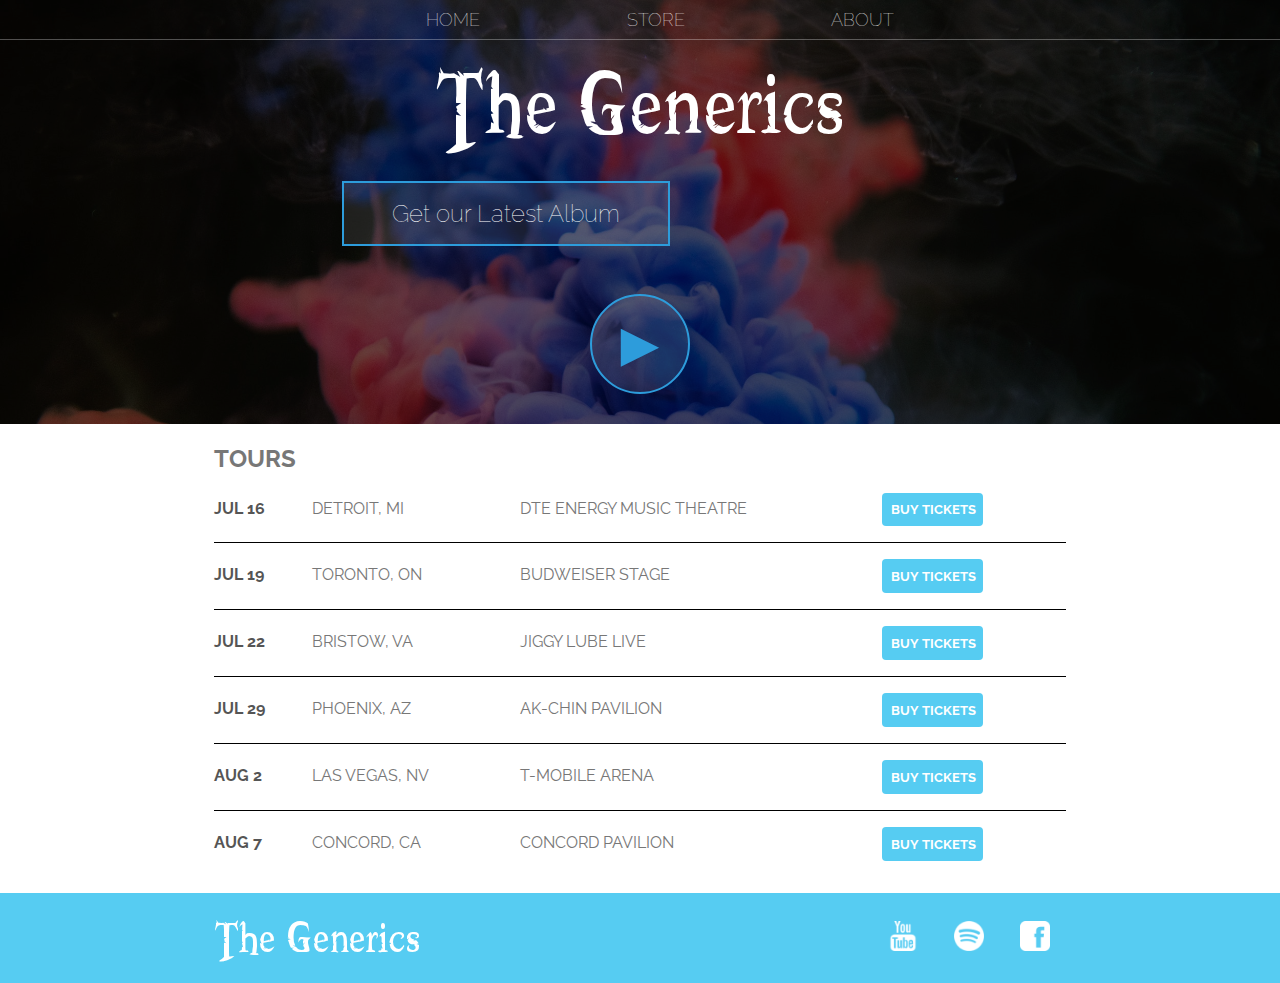
<file: index.html>
<!DOCTYPE html>
<html>

<head>
    <meta name="description" content="This is the description">
    <link rel="stylesheet" href="./CSS/style.css">
    <title>The Generics</title>

</head>

<body>
    <header class="main-header">
        <nav class="nav main-nav">
            <ul>
                <li><a href="index.html">HOME</a></li>
                <li><a href="store.html">STORE</a></li>
                <li><a href="about.html">ABOUT</a></li>
            </ul>
        </nav>
        <h1 class="band-name band-name-large">The Generics</h1>
        <div class="container"><button class="btn btn-header" type="button">Get our Latest Album</button></div>

        <button class="btn btn-header btn-play" type="button">&#9658;</button>
    </header>
    <section class="content-section container">
        <h2 class="section-heading">TOURS</h2>
        <div>
            <div class="tour-row">
                <span class="tour-item tour-date">JUL 16</span>
                <span class="tour-item tour-city">DETROIT, MI</span>
                <span class="tour-item tour-arena">DTE ENERGY MUSIC THEATRE</span>
                <button type="button" class="btn btn-primary tour-item tour-btn">BUY TICKETS</button>
            </div>
            <div class="tour-row">
                <span class="tour-item tour-date">JUL 19</span>
                <span class="tour-item tour-city">TORONTO, ON</span>
                <span class="tour-item tour-arena">BUDWEISER STAGE</span>
                <button type="button" class="btn btn-primary tour-item tour-btn">BUY TICKETS</button>
            </div>
            <div class="tour-row">
                <span class="tour-item tour-date">JUL 22</span>
                <span class="tour-item tour-city">BRISTOW, VA</span>
                <span class="tour-item tour-arena">JIGGY LUBE LIVE</span>
                <button type="button" class="btn btn-primary tour-item tour-btn">BUY TICKETS</button>
            </div>
            <div class="tour-row">
                <span class="tour-item tour-date">JUL 29</span>
                <span class="tour-item tour-city">PHOENIX, AZ</span>
                <span class="tour-item tour-arena">AK-CHIN PAVILION</span>
                <button type="button" class="btn btn-primary tour-item tour-btn">BUY TICKETS</button>
            </div>
            <div class="tour-row">
                <span class="tour-item tour-date">AUG 2</span>
                <span class="tour-item tour-city">LAS VEGAS, NV</span>
                <span class="tour-item tour-arena">T-MOBILE ARENA</span>
                <button type="button" class="btn btn-primary tour-item tour-btn">BUY TICKETS</button>
            </div>
            <div class="tour-row">
                <span class="tour-item tour-date">AUG 7</span>
                <span class="tour-item tour-city">CONCORD, CA</span>
                <span class="tour-item tour-arena">CONCORD PAVILION</span>
                <button type="button" class="btn btn-primary tour-item tour-btn">BUY TICKETS</button>
            </div>
        </div>
    </section>

    <footer class="main-footer">
        <div class="container main-footer-container">
            <h3 class="band-name">The Generics</h3>
            <ul class="nav footer-nav">
                <li><a href="https://www.youtube.com/" target="_blank"><img src="Images/YouTube_Logo.png"
                            alt="youtube logo" width="25" height="25"></a></li>
                <li><a href="https://www.spotify.com/" target="_blank"><img src="Images/Spotify_Logo.png"
                            alt="spotify logo" width="25" height="25"></a></li>
                <li><a href="https://www.facebook.com/" target="_blank"><img src="Images/Facebook_Logo.png"
                            alt="facebook logo" width="25" height="25"></a></li>
            </ul>
        </div>

    </footer>
</body>

</html>
</file>
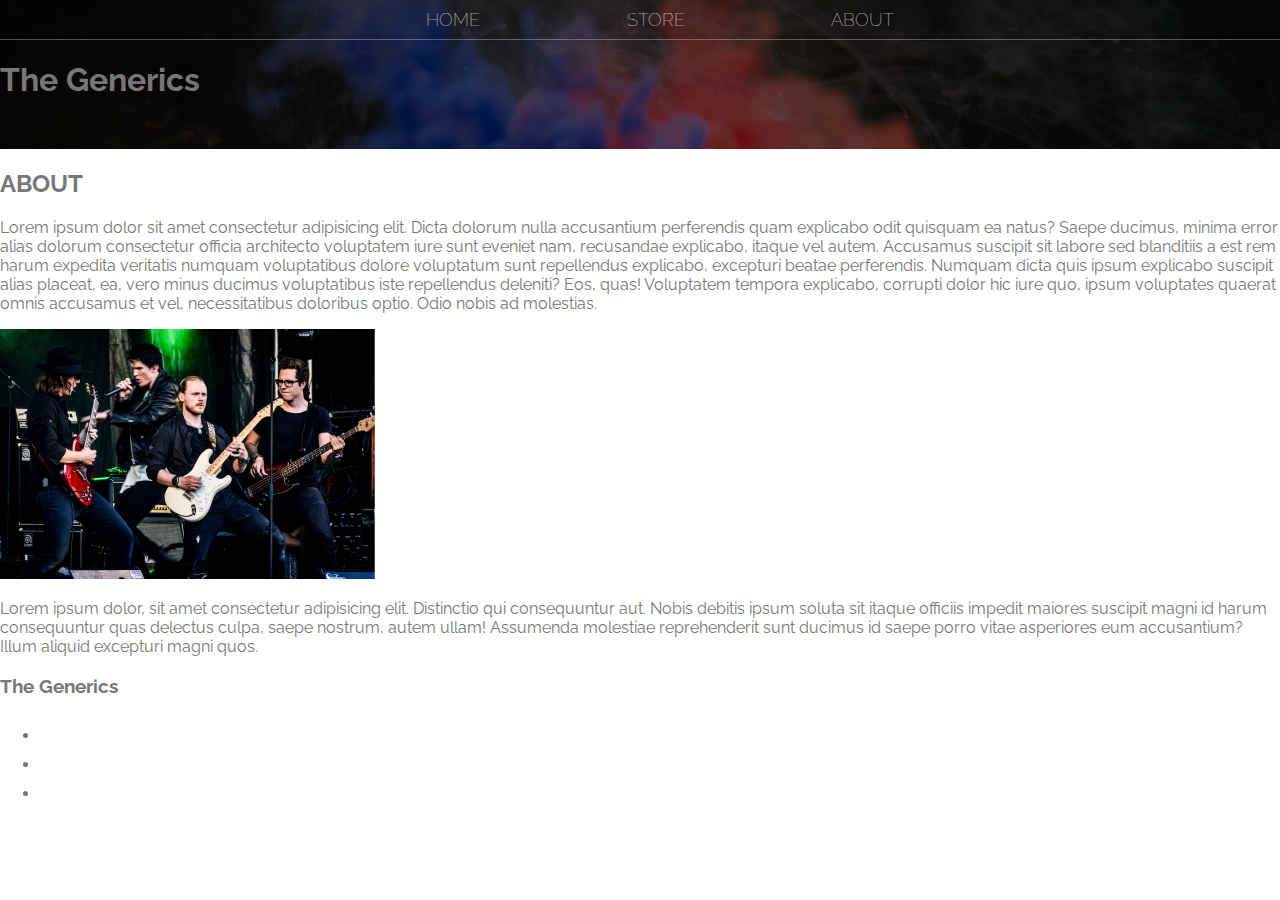
<file: about.html>
<!DOCTYPE html>
<html>

<head>
    <meta name="description" content="This is the description">
    <link rel="stylesheet" href="./CSS/style.css">
    <title>The Generics | About</title>

</head>

<body>
    <header class="main-header">
        <nav class="nav main-nav">
            <ul>
                <li><a href="index.html">HOME</a></li>
                <li><a href="store.html">STORE</a></li>
                <li><a href="about.html">ABOUT</a></li>
            </ul>
        </nav>
        <h1>The Generics</h1>
    </header>

    <section>
        <h2>ABOUT</h2>
        <p>Lorem ipsum dolor sit amet consectetur adipisicing elit. Dicta dolorum nulla accusantium perferendis quam
            explicabo odit quisquam ea natus? Saepe ducimus, minima error alias dolorum consectetur officia architecto
            voluptatem iure sunt eveniet nam, recusandae explicabo, itaque vel autem. Accusamus suscipit sit labore sed
            blanditiis a est rem harum expedita veritatis numquam voluptatibus dolore voluptatum sunt repellendus
            explicabo, excepturi beatae perferendis. Numquam dicta quis ipsum explicabo suscipit alias placeat, ea, vero
            minus ducimus voluptatibus iste repellendus deleniti? Eos, quas! Voluptatem tempora explicabo, corrupti
            dolor hic iure quo, ipsum voluptates quaerat omnis accusamus et vel, necessitatibus doloribus optio. Odio
            nobis ad molestias.</p>
        <img src="Images/Band Members.png">
        <p>Lorem ipsum dolor, sit amet consectetur adipisicing elit. Distinctio qui consequuntur aut. Nobis debitis
            ipsum soluta sit itaque officiis impedit maiores suscipit magni id harum consequuntur quas delectus culpa,
            saepe nostrum, autem ullam! Assumenda molestiae reprehenderit sunt ducimus id saepe porro vitae asperiores
            eum accusantium? Illum aliquid excepturi magni quos.</p>
    </section>

    <footer>
        <h3>The Generics</h3>
        <ul>
            <li><a href="https://www.youtube.com/" target="_blank"><img src="Images/YouTube_Logo.png" alt="youtube logo"
                        width="25" height="25"></a></li>
            <li><a href="https://www.spotify.com/" target="_blank"><img src="Images/Spotify_Logo.png" alt="spotify logo"
                        width="25" height="25"></a></li>
            <li><a href="https://www.facebook.com/" target="_blank"><img src="Images/Facebook_Logo.png"
                        alt="facebook logo" width="25" height="25"></a></li>
        </ul>
    </footer>
</body>

</html>
</file>
<file: CSS/style.css>
@import url("https://fonts.googleapis.com/css?family=Raleway:300,400,700");@import url("https://fonts.googleapis.com/css?family=Metal+Mania");@font-face{font-family:"Booter - Zero Zero";src:url("../fonts/Booter - Zero Zero.woff2") format("woff2");font-weight:normal;font-style:normal}*{-webkit-box-sizing:border-box;box-sizing:border-box;font-family:Raleway;color:#777}html,body{margin:0;padding:0;min-height:100%}.nav ul{margin:0}.nav li{display:inline}.nav a{display:inline-block;padding:.5em;color:white;text-decoration:none}.main-nav{text-align:center;font-size:1.1em;font-weight:lighter;border-bottom:1px solid rgba(255,255,255,0.3)}.main-nav li{padding:0 5%}.nav a:hover{background-color:rgba(255,255,255,0.3)}.main-header{background-color:rgba(0,0,0,0.6);background-image:url("../Images/Header_Background.jpg");background-blend-mode:multiply;background-size:cover;padding-bottom:30px}.band-name{text-align:center;margin:0;font-size:4em;font-family:"Booter - Zero Zero";font-weight:normal;color:white}.band-name-large{font-size:8em}.content-section{margin:1em}.container{max-width:900px;margin:0 auto;padding:0 1.5em}.section-header{font-family:"Metal Mania";font-weight:normal;color:#333;text-align:center;font-size:2.5em}.about-band-image{float:left;height:200px;width:200px;margin:15px;border-radius:50%}.main-footer{background-color:#56CCF2;color:white;padding:.25em 0}.main-footer-container{display:-webkit-box;display:-ms-flexbox;display:flex;-webkit-box-align:center;-ms-flex-align:center;align-items:center}.main-footer-container ul{-webkit-box-flex:1;-ms-flex-positive:1;flex-grow:1;text-align:end}.footer-nav li{padding:0 .5em}.footer-nav img{width:30px;height:30px}.btn{text-align:center;vertical-align:middle;padding:.67em .67em;cursor:pointer}.btn-header{margin:.5em 15% 2em 15%;color:white;border:2px solid #2D9CDB;background-color:rgba(255,255,255,0.1);border-radius:0;font-size:1.5em;font-weight:lighter;padding-left:2em;padding-right:2em}.btn-header:hover{background-color:rgba(255,255,255,0.3)}.btn-play{display:block;margin:0 auto;color:#2D9CDB;font-size:4em;border-radius:50%;width:100px;height:100px;padding:0;text-align:center}.btn-primary{color:white;background-color:#56CCF2;border:none;border-radius:.3em;font-weight:bold}.btn-primary:hover{background-color:#2D9CDB}.tour-row{border-bottom:1px solid black;padding-bottom:1em;margin-bottom:1em}.tour-row:last-child{border:none}.tour-item{display:inline-block;padding-right:.5em}.tour-date{color:#555;width:11%;font-weight:bold}.tour-city{width:24%}.tour-arena{width:42%}.tour-btn{max-width:19%}.shop-item{margin:30px}.shop-item-title{display:block;width:100%;text-align:center;font-weight:bold;font-size:1.5em;color:#333;margin-bottom:15px}.shop-item-image{height:250px}.shop-item-details{display:-webkit-box;display:-ms-flexbox;display:flex;-webkit-box-align:center;-ms-flex-align:center;align-items:center;padding:5px}.shop-item-price{-webkit-box-flex:1;-ms-flex-positive:1;flex-grow:1;color:#333}.shop-items{display:-webkit-box;display:-ms-flexbox;display:flex;-ms-flex-wrap:wrap;flex-wrap:wrap;-ms-flex-pack:distribute;justify-content:space-around}.cart-header{font-weight:bold;font-size:1.25em;color:#333}.cart-column{display:-webkit-box;display:-ms-flexbox;display:flex;-webkit-box-align:center;-ms-flex-align:center;align-items:center;border-bottom:1px solid black;margin-right:1.5em;padding-bottom:10px;margin-top:10px}.cart-row{display:-webkit-box;display:-ms-flexbox;display:flex}.cart-item{width:45%}.cart-price{width:20%;font-size:1.2em;color:#333}.cart-quantity{width:35%}.cart-item-title{color:#333;margin-left:.5em;font-size:1.2em}.cart-item-image{width:75px;height:auto;border-radius:10px}.btn-danger{color:white;background-color:#EB5757;border:none;border-radius:.3em;font-weight:bold}.btn-danger:hover{background-color:#CC4C4C}.cart-quantity-input{height:34px;width:50px;border-radius:5px;border:1px solid #56CCF2;background-color:#eee;color:#333;padding:0;text-align:center;font-size:1.2em;margin-right:25px}.cart-row:last-child{border-bottom:1px solid black}.cart-row:last-child .cart-column{border:none}.cart-total{text-align:end;margin-top:10px;margin-right:10px}.cart-total-title{font-weight:bold;font-size:1.5em;color:black;margin-right:20px}.cart-total-price{color:#333;font-size:1.1em}.btn-purchase{display:block;margin:40px auto 80px auto;font-size:1.75em}
</file>
